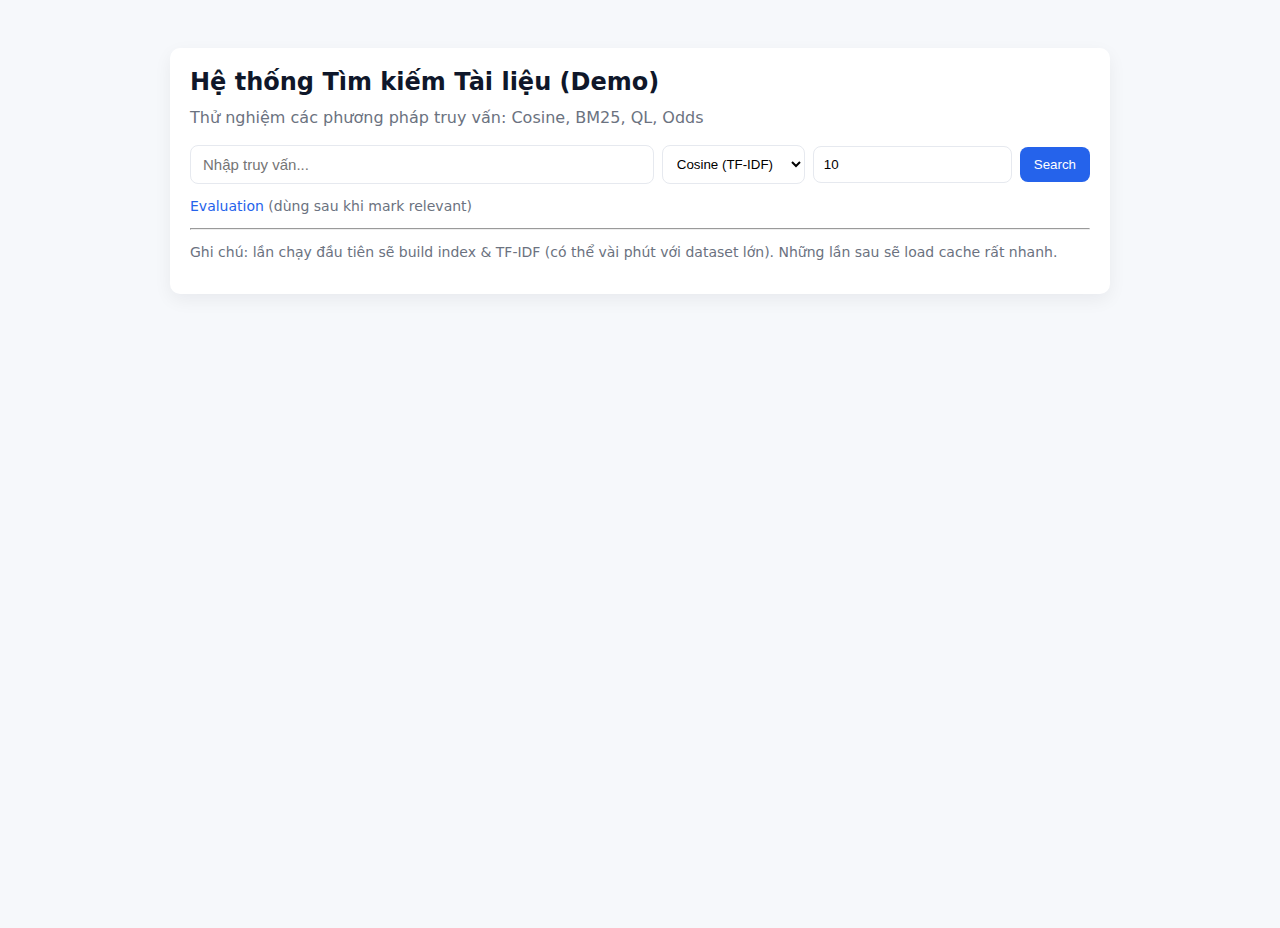
<file: templates/index.html>
<!DOCTYPE html>
<html>
  <head>
    <meta charset="utf-8" />
    <title>IR Demo</title>
    <link rel="stylesheet" href="/static/style.css" />
  </head>
  <body>
    <div class="container">
      <div class="card">
        <h2 class="site-title">Hệ thống Tìm kiếm Tài liệu (Demo)</h2>
        <p class="subtitle">
          Thử nghiệm các phương pháp truy vấn: Cosine, BM25, QL, Odds
        </p>

        <form class="search-form" action="/search" method="post">
          <input
            class="search-input"
            type="text"
            name="query"
            placeholder="Nhập truy vấn..."
            required
          />
          <select class="search-select" name="method">
            <option value="cosine">Cosine (TF-IDF)</option>
            <option value="bm25">BM25</option>
            <option value="ql">Query Likelihood</option>
            <option value="odds">Odds (LR)</option>
          </select>
          <input
            class="search-number"
            type="number"
            name="k"
            value="10"
            min="1"
          />
          <button class="btn" type="submit">Search</button>
        </form>

        <p class="note">
          <a class="link" href="/eval">Evaluation</a> (dùng sau khi mark
          relevant)
        </p>
        <hr />
        <p class="note">
          Ghi chú: lần chạy đầu tiên sẽ build index & TF-IDF (có thể vài phút
          với dataset lớn). Những lần sau sẽ load cache rất nhanh.
        </p>
      </div>
    </div>
  </body>
</html>
</file>
<file: static/style.css>
/* Global layout */
:root {
  --bg: #f6f8fb;
  --card: #ffffff;
  --muted: #6b7280;
  --accent: #2563eb;
  --danger: #ef4444;
  --radius: 10px;
  --max-width: 980px;
}

* {
  box-sizing: border-box;
}
html,
body {
  height: 100%;
  margin: 0;
  font-family: Inter, ui-sans-serif, system-ui, -apple-system, "Segoe UI",
    Roboto, "Helvetica Neue", Arial;
  background: var(--bg);
  color: #111827;
}

.container {
  max-width: var(--max-width);
  margin: 28px auto;
  padding: 20px;
}
.card {
  background: var(--card);
  border-radius: var(--radius);
  box-shadow: 0 6px 18px rgba(15, 23, 42, 0.06);
  padding: 20px;
}

/* Header */
.site-title {
  margin: 0 0 12px;
  font-weight: 700;
  color: #0f172a;
}
.subtitle {
  margin: 0 0 18px;
  color: var(--muted);
}

/* Form */
.search-form {
  display: flex;
  gap: 8px;
  align-items: center;
}
.search-input {
  flex: 1;
  padding: 10px 12px;
  border: 1px solid #e6e9ef;
  border-radius: 8px;
  font-size: 15px;
}
.search-select,
.search-number {
  padding: 10px;
  border: 1px solid #e6e9ef;
  border-radius: 8px;
  background: white;
}
.btn {
  background: var(--accent);
  color: white;
  padding: 10px 14px;
  border-radius: 8px;
  border: none;
  cursor: pointer;
}
.btn.secondary {
  background: #f3f4f6;
  color: #111827;
}

.note {
  margin-top: 14px;
  color: var(--muted);
  font-size: 14px;
}

/* Results list */
.results {
  margin-top: 18px;
  display: flex;
  flex-direction: column;
  gap: 14px;
}
.result-item {
  padding: 16px;
  border-radius: 8px;
  background: linear-gradient(
    180deg,
    rgba(255, 255, 255, 1),
    rgba(249, 250, 251, 1)
  );
  border: 1px solid #eef2ff;
}
.result-title {
  margin: 0 0 6px;
  font-size: 18px;
  color: #0b3a7a;
}
.result-meta {
  font-size: 13px;
  color: var(--muted);
  margin-bottom: 10px;
}
.result-snippet {
  color: #111827;
  line-height: 1.5;
}
.result-actions {
  margin-top: 10px;
  display: flex;
  gap: 8px;
  align-items: center;
}
.action-btn {
  padding: 8px 10px;
  border-radius: 6px;
  border: 1px solid #e6e9ef;
  background: white;
  cursor: pointer;
}
.action-btn.primary {
  background: var(--accent);
  color: white;
  border: none;
}
.action-btn.danger {
  background: var(--danger);
  color: white;
  border: none;
}

/* Evaluation */
.eval-form {
  display: flex;
  gap: 8px;
  align-items: center;
  margin-bottom: 12px;
}
.eval-table {
  width: 100%;
  border-collapse: collapse;
  margin-top: 12px;
}
.eval-table th {
  background: #f3f4f6;
  text-align: left;
  padding: 10px;
}
.eval-table td {
  padding: 10px;
  border-top: 1px solid #eef2ff;
}

/* Responsive */
@media (max-width: 700px) {
  .search-form {
    flex-direction: column;
    align-items: stretch;
  }
  .search-select,
  .search-number {
    width: 100%;
  }
}

/* Small helpers */
.muted {
  color: var(--muted);
}
.link {
  color: var(--accent);
  text-decoration: none;
}
</file>
